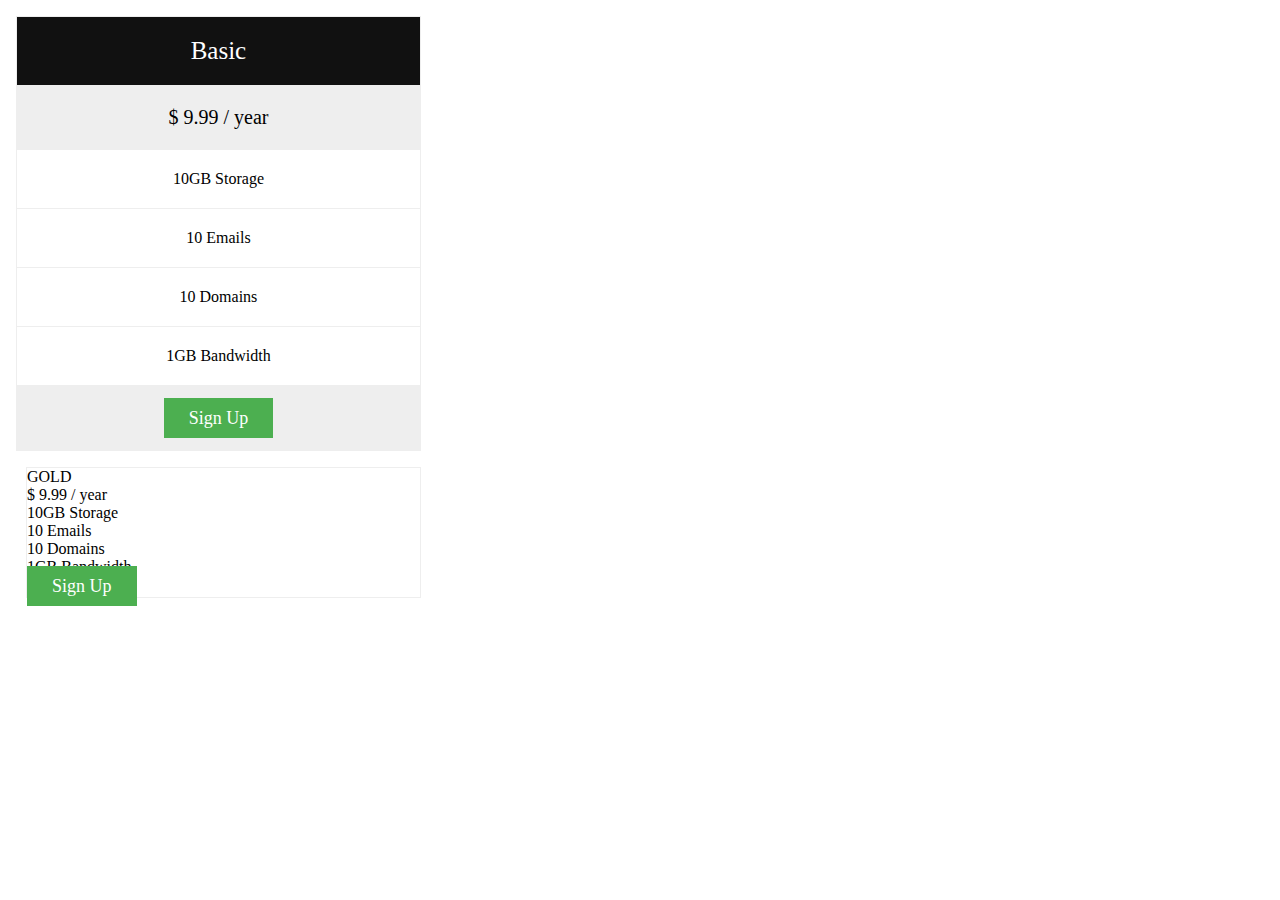
<file: test.html>
<!DOCTYPE html>
<html lang="en">
<head>
  <meta charset="UTF-8">
  <meta name="viewport" content="width=device-width, initial-scale=1.0">
  <title>Document</title>


  <style>

* {
  box-sizing: border-box;
}

/* Create three columns of equal width */
.columns {
  float: left;
  width: 33.3%;
  padding: 8px;
}

/* Style the list */
.price {
  list-style-type: none;
  border: 1px solid #eee;
  margin: 0;
  padding: 0;
  -webkit-transition: 0.3s;
  transition: 0.3s;
}


/* Style the list */
.price2 {
  list-style-type: none;
  border: 1px solid #eee;
  margin-left: 10px;
  padding: 0;
  -webkit-transition: 0.3s;
  transition: 0.3s;
}

/* Add shadows on hover */
.price:hover {
  box-shadow: 0 8px 12px 0 rgba(0,0,0,0.2)
}

/* Pricing header */
.price .header {
  background-color: #111;
  color: white;
  font-size: 25px;
}

/* List items */
.price li {
  border-bottom: 1px solid #eee;
  padding: 20px;
  text-align: center;
}

/* Grey list item */
.price .grey {
  background-color: #eee;
  font-size: 20px;
}

/* The "Sign Up" button */
.button {
  background-color: #4CAF50;
  border: none;
  color: white;
  padding: 10px 25px;
  text-align: center;
  text-decoration: none;
  font-size: 18px;
}

/* Change the width of the three columns to 100%
(to stack horizontally on small screens) */
@media only screen and (max-width: 600px) {
  .columns {
    width: 100%;
  }
}


  </style>






</head>
<body>
  



  <div class="columns">
    <ul class="price">
      <li class="header">Basic</li>
      <li class="grey">$ 9.99 / year</li>
      <li>10GB Storage</li>
      <li>10 Emails</li>
      <li>10 Domains</li>
      <li>1GB Bandwidth</li>
      <li class="grey"><a href="#" class="button">Sign Up</a></li>
    </ul>


    <ul class="price2">
      <li class="header">GOLD</li>
      <li class="grey">$ 9.99 / year</li>
      <li>10GB Storage</li>
      <li>10 Emails</li>
      <li>10 Domains</li>
      <li>1GB Bandwidth</li>
      <li class="grey"><a href="#" class="button">Sign Up</a></li>
    </ul>

  </div>



















</body>
</html>
</file>
